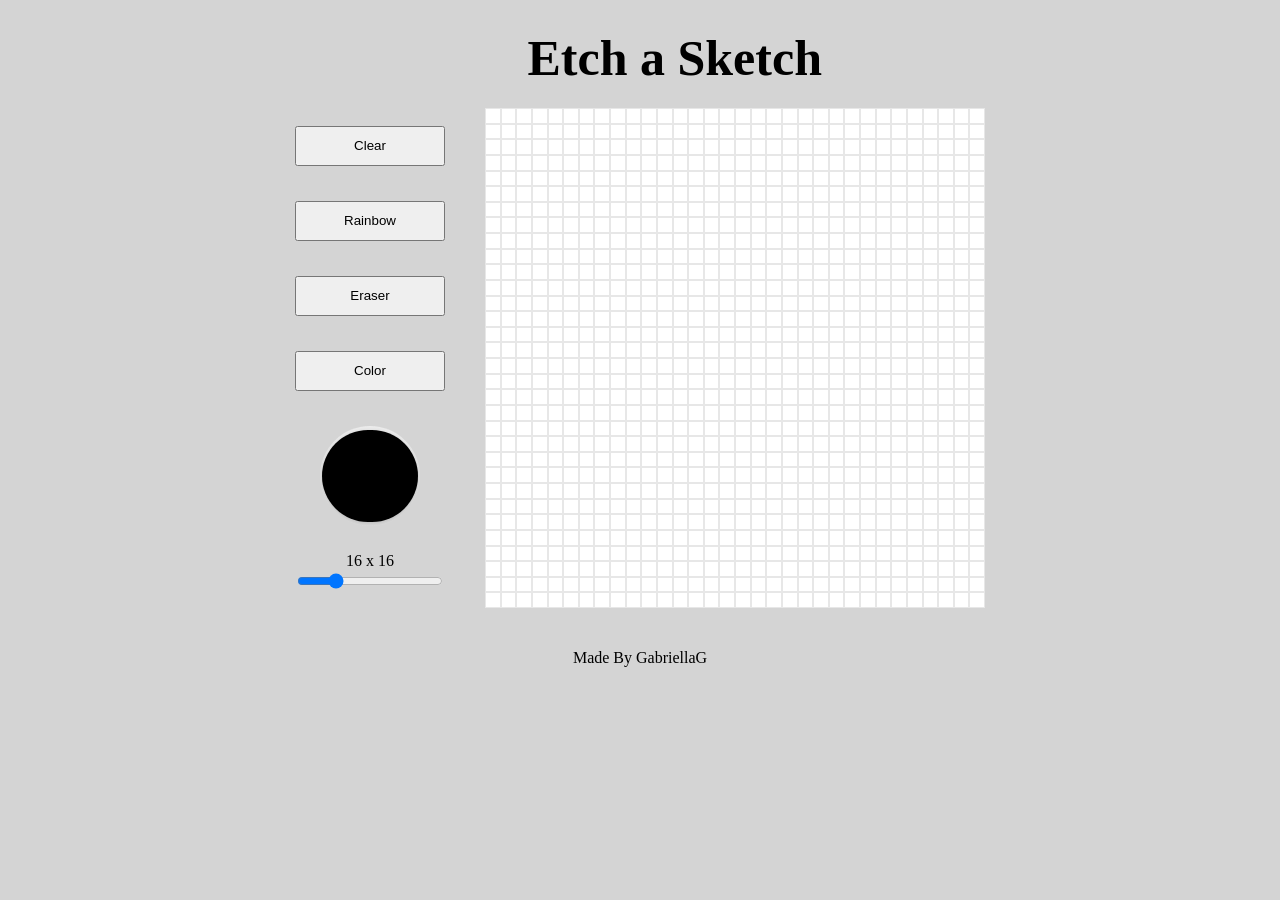
<file: index.html>
<!DOCTYPE html>
<html lang="en">
<head>
  <meta charset="UTF-8">
  <meta http-equiv="X-UA-Compatible" content="IE=edge">
  <meta name="viewport" content="width=device-width, initial-scale=1.0">
  <title>Etch a Sketch</title>
  <link rel="stylesheet" href="styles.css">
</head>
<body style="background-color: rgb(212, 212, 212); display: flex; flex-direction: column; align-items: center; line-height: 0px; display: flex; overflow: scroll;">

  <h1 style="justify-self: center; align-items: center; font-size: 50px; margin: 50px; margin-left: 225px; flex-wrap: wrap; min-width: 400px;">Etch a Sketch</h1>

  <div class="container" id="container" style="display: flex; flex-direction: row; flex-wrap: wrap;">

    <div class="button-container" style="display: flex; flex-direction: column; justify-content: space-around; margin-right: 40px; flex-wrap: wrap;">
      <button id="clearBtn" class="clearBtn">Clear</button>
      <button id="rainbowBtn" class="rainbowBtn">Rainbow</button>
      <button id="eraserBtn" class="eraserBtn">Eraser</button>
      <button id="colorBtn" class="colorBtn">Color</button>
      <input type="color" id="favcolor" name="favcolor" value="rgb(0,0,0)" style="">
      <div id="slider" class="slider" style="display: flex; flex-direction: column; flex-wrap: wrap; justify-content: center;">
        <div id="sizeValue" class="sizeValue" style="align-self: center; margin-bottom: 10px;">16 x 16</div>
        <input id="sizeSlider" type="range" value="16" min="1" max="64" />
      </div>
    </div>

    <div id="grid" class="grid" style=""></div>
  </div>
  <!-- aaaaaa -->

  <div style="margin-top: 50px;">Made By GabriellaG</div>

  <script src="script.js"></script>
</body>
</html>
</file>
<file: styles.css>
.grid-element {
  border: 0.1px solid rgb(231, 231, 231);
  border-spacing: 0px;
  background-color: rgb(255, 255, 255);
}

#grid {
  display: grid;
  background-color: rgb(255, 255, 255);  
  width: 500px;
  height: 500px;
  flex-wrap: wrap;
}

#clearBtn, #rainbowBtn, #eraserBtn, #colorBtn {
  width: 150px;
  height: 40px;
  flex-wrap: wrap;
}

#favcolor {
  width: 100px;
  height: 100px;
  border-radius: 100px;
  border: none;
  margin: 0 auto;
}

button,
input[type='color'] {
  transition: transform 0.1s ease-in-out;
}

button:hover,
input[type='color']:hover {
  transform: scale(1.05);
}

input[type='color']:active {
  transition: transform 0.05s ease-in-out;
  transform: scale(1);
}

input[type='color'] {
  /*-webkit-appearance: none;*/
  width: 80px;
  height: 80px;
  border: none;
}

input[type='color']/*::-webkit-color-swatch-wrapper*/{
  padding: 0;
}

input[type='color']::-webkit-color-swatch{
  border: none;
  border-radius: 50px;
  box-shadow: rgba(0, 0, 0, 0.24) 0px 3px 8px;
}
</file>
